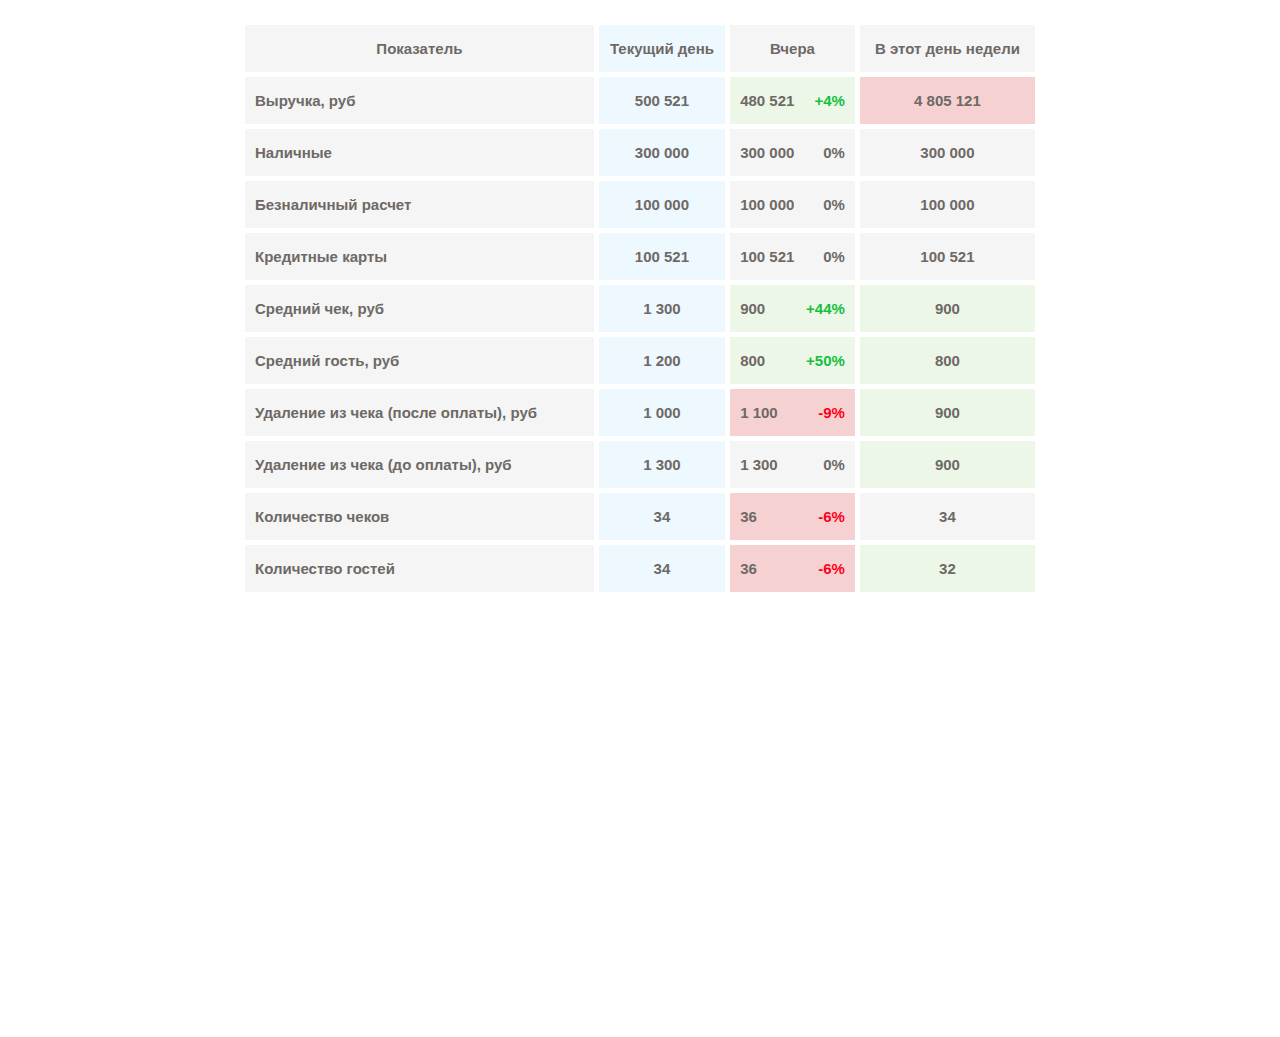
<file: index.html>
<!DOCTYPE html>
<html lang="en">
<head>
    <meta charset="UTF-8">
    <meta name="viewport" content="width=device-width, initial-scale=1.0">
    <title>Dynamic Table with Chart</title>
    <link rel="stylesheet" href="styles.css">
</head>
<body>
    <div class="container">
        <table id="dataTable">
            <thead>
                <tr>
                    <th class="th_one">Показатель</th>
                    <th class="th_two">Текущий день</th>
                    <th class="thd_three">Вчера</th>
                    <th class="th_four">В этот день недели</th>
                </tr>
            </thead>
            <tbody>
            </tbody>
        </table>
        <div id="chartContainer" style="height: 400px; width: 100%;"></div>
    </div>

    <script src="https://code.highcharts.com/highcharts.js"></script>
    <script src="script.js"></script>
</body>
</html>
</file>
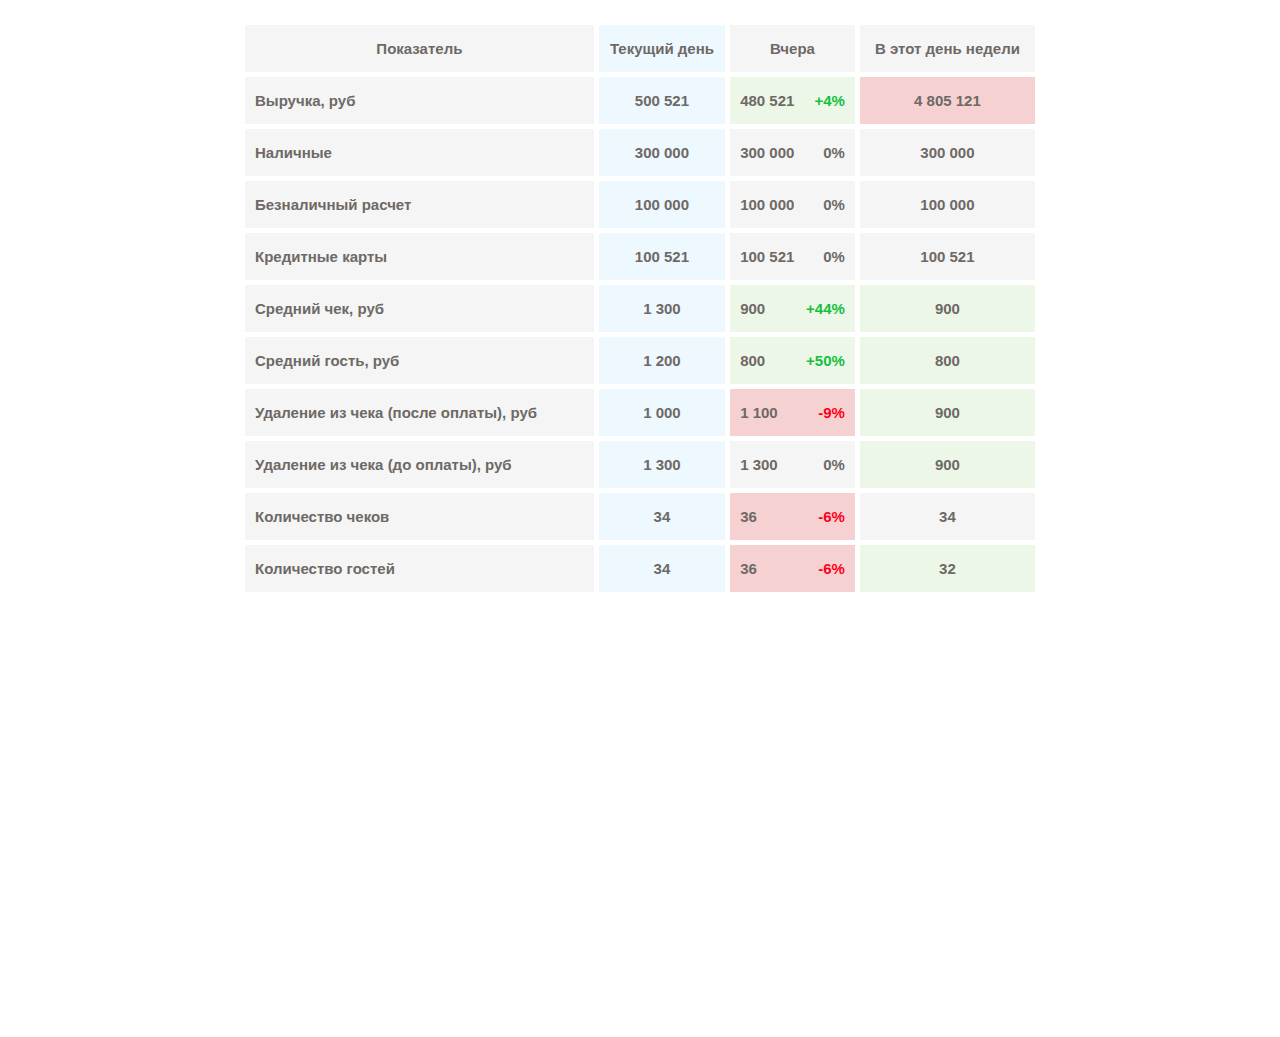
<file: inner.html>
<!DOCTYPE html>
<html lang="en">
<head>
    <meta charset="UTF-8">
    <meta name="viewport" content="width=device-width, initial-scale=1.0">
    <title>Dynamic Table with Chart</title>
    <link rel="stylesheet" href="styles.css">
</head>
<body>
    <div class="container">
        <table id="dataTable">
            <thead>
                <tr>
                    <th class="th_one">Показатель</th>
                    <th class="th_two">Текущий день</th>
                    <th class="thd_three">Вчера</th>
                    <th class="th_four">В этот день недели</th>
                </tr>
            </thead>
            <tbody>
                <!-- Данные будут добавлены через JavaScript -->
            </tbody>
        </table>
        <div id="chartContainer" style="height: 400px; width: 100%;"></div>
    </div>

    <script src="https://code.highcharts.com/highcharts.js"></script>
    <script src="script.js"></script>
</body>
</html>
</file>
<file: styles.css>
body {
    font-family: Arial, sans-serif;
    font-weight: bold;
    font-size: 15px;
    color: #6e6965;
    margin: 20px;
    background-color: #FFFFFF;
}

.container {
    max-width: 800px;
    margin: 0 auto;
}

table {
    width: 100%;
    border-collapse: separate;
    border-spacing: 5px;
    border-radius: 5px;
    margin-bottom: 20px;
}

th, td {
    padding-top: 15px;
    padding-bottom: 15px;
}

.thd_three {
    background-color: #F5F5F5;
    text-align: center;
}

.th_one {
    width: 45%;
    background-color: #F5F5F5;
    text-align: center;
}

.td_one {
    width: 45%;
    background-color: #F5F5F5;
    text-align: left;
    padding-left: 10px;
}

.th_two {
    background-color: #EDF8FF;
    text-align: center;
}

.th_three {
    background-color: #F5F5F5;
    text-align: center;
    display: flex;
    justify-content: space-between;
    align-items: center;
    padding-right: 10px; 
    padding-left: 10px
}

.th_four {
    background-color: #F5F5F5;
    text-align: center;
}

tr:hover {
    background-color: #f5f5f5;
    cursor: pointer;
}

.chart-container {
    display: none;
    height: 200px;
    margin-bottom: 20px;
}

.green {
    background-color: #ECF7E7;
    color: #6e6965;
}

.red {
    background-color: #f5d1d1;
    color: #6e6965;
}

.green .percent-change {
    color: #15c03d;
}

.red .percent-change {
    color: #ff0019;
}
</file>
